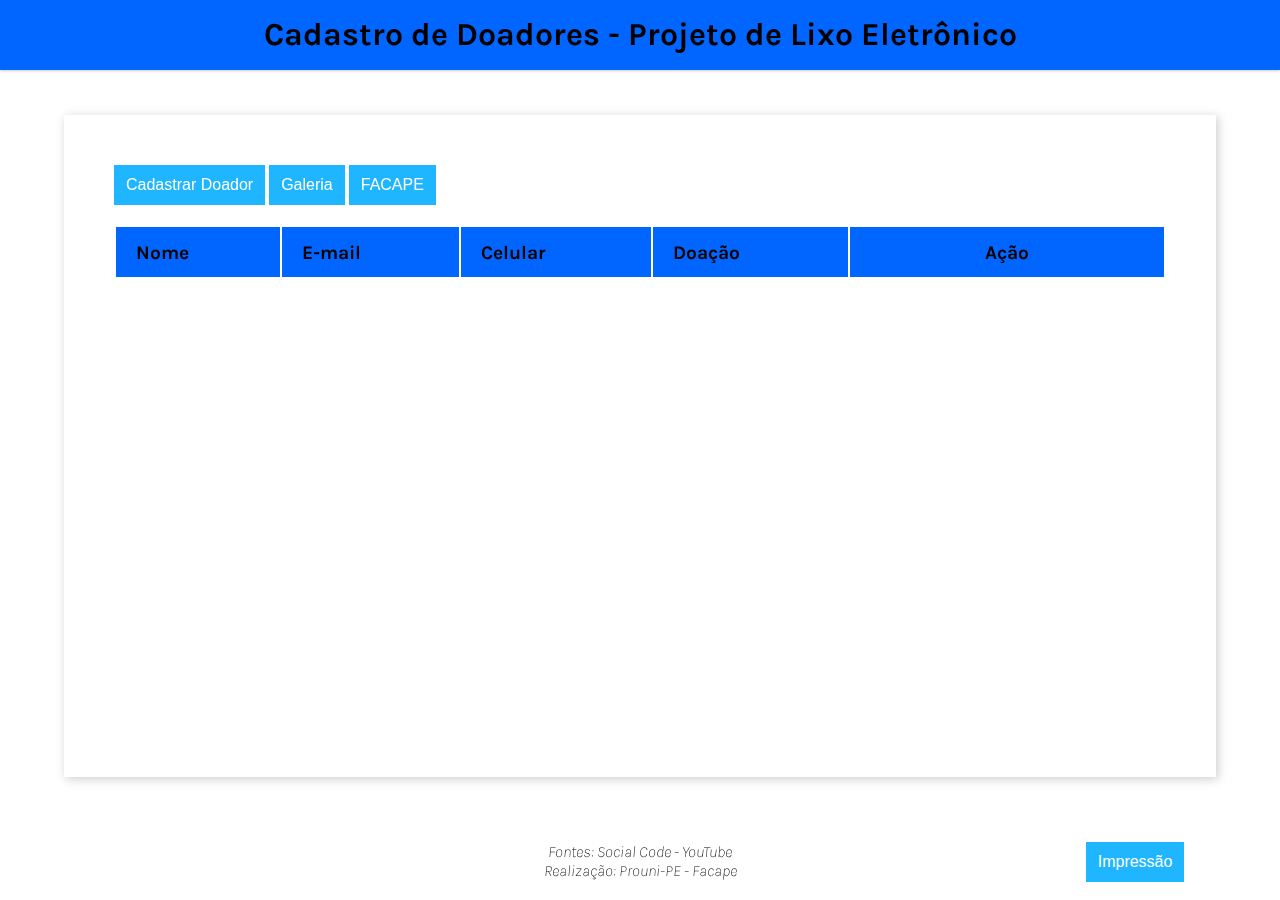
<file: index.html>
<!DOCTYPE html>
<html lang="pt-BR">

<head>
    <meta charset="UTF-8">
    <meta http-equiv="X-UA-Compatible" content="IE=edge">
    <meta name="viewport" content="width=device-width, initial-scale=1.0">
    <link rel="preconnect" href="https://fonts.gstatic.com">
    <link href="https://fonts.googleapis.com/css2?family=Karla:ital,wght@0,400;0,700;1,200;1,800&display=swap"
        rel="stylesheet">
    <link rel="stylesheet" href="css/main.css">
    <link rel="stylesheet" href="css/button.css">
    <link rel="stylesheet" href="css/records.css">
    <link rel="stylesheet" href="css/modal.css">
    <link rel="Gallery" href="Gallery/indexGallery.html">

    
    <script src="main.js" defer></script>
    <title>CRUD</title>
</head>

<body>
    <header>
        <h1 class="header-title">Cadastro de Doadores - Projeto de Lixo Eletrônico</h1>
    </header>
    <main>
       
       
        
    <div>
        <button type="button" class="button blue mobile" id="cadastrarCliente">Cadastrar Doador</button>
       
        <button type="button" title="button title" class="button-galeria" onclick=" window.open('http:Gallery/indexGallery.html', '_blank'); return false;">Galeria</button>
       
        <button type="button" title="button title" class="button-facape" onclick=" window.open('http://www.facape.br/', '_blank'); return false;">FACAPE</button>
    </div>

        <table id="tableClient" class="records">
            <thead>
                <tr>
                    <th>Nome</th>
                    <th>E-mail</th>
                    <th>Celular</th>
                    <th>Doação</th>
                    <th>Ação</th>
                </tr>
            </thead>
            <tbody>

            </tbody>
        </table>
        <div class="modal" id="modal">
            <div class="modal-content">
                <header class="modal-header">
                    <h2>Novo Doador</h2>
                    <span class="modal-close" id="modalClose">&#10006;</span>
                </header>
                <form id="form" class="modal-form">
                    <input type="text" id="nome" data-index="new" class="modal-field" placeholder="Nome do Doador"
                        required>
                    <input type="email" id="email" class="modal-field" placeholder="e-mail do Doador" required>
                    <input type="text" id="celular" class="modal-field" placeholder="Celular do Doador" required>
                    <input type="text" id="cidade" class="modal-field" placeholder="Itens Doados" required>
                </form>
                <footer class="modal-footer">
                    <button id="salvar" class="button green">Salvar</button>
                    <button id="cancelar" class="button blue">Cancelar</button>
                </footer>
            </div>
        </div>
    </main>

    <div>
        <button id="print" class="button-print" onClick="window.print()"> Impressão</button>
    <div>
        
    <footer>
       Fontes:  Social Code - YouTube
       <br>
        Realização: Prouni-PE - Facape
    </footer>
   
</body>

</html>
</file>
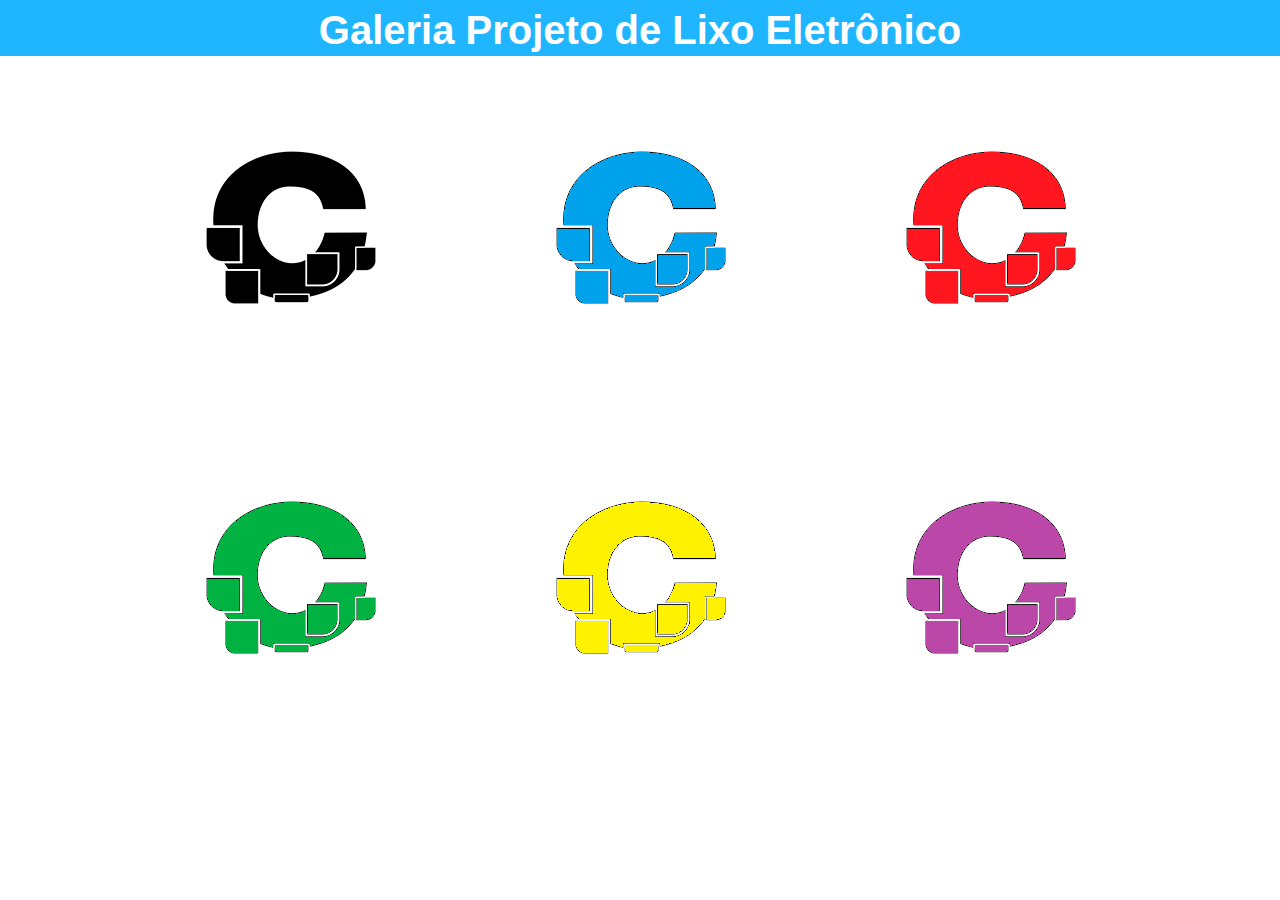
<file: Gallery/indexGallery.html>
<!DOCTYPE html>
<html lang="en">

<head>
    <meta charset="UTF-8">
    <meta name="viewport" content="width=device-width, initial-scale=1.0">
    <meta http-equiv="X-UA-Compatible" content="ie=edge">
    <link rel="stylesheet" href="estilo.css">
    <title>*Gallery-LE*</title>
</head>


<body>
    
    <header>
        <h1 type="estilo" class="header-title">Galeria Projeto de Lixo Eletrônico</h1>
    </header>

<div class="modal">
    <div class="modal_content">
        <img src="images/computao01.png" id="modal_img">
    </div>
    <span id="bt_close">&times;</span>
</div>


    <div class="container">
        <div class="row">
            <div class="card_img">
                <img src="images/computao01.png" class="small_img">
            </div>
            <div class="card_img">
                <img src="images/computao02.png" class="small_img">
            </div>
            <div class="card_img">
                <img src="images/computao03.png" class="small_img">
            </div>
        </div>
        <div class="row">
                <div class="card_img">
                    <img src="images/computao04.png" class="small_img">
                </div>
                <div class="card_img">
                    <img src="images/computao05.png" class="small_img">
                </div>
                <div class="card_img">
                    <img src="images/computao06.png" class="small_img">
                </div>
            </div>
    </div>


    <script src="galeria.js"></script>
</body>

</html>
</file>
<file: css/main.css>
*{
    padding: 0;
    margin: 0;
    box-sizing: border-box;
}

:root{
    --primary-color: #0066ff;
    --secundary-color: #cce2ff;
    --shadow-color: #CCC;
    --text-color: rgb(255, 255, 255);
}

body{
    min-height: 100vh;
    display: flex;
    flex-direction: column;
    font-family: 'karla', sans-serif;
    position:relative;
}

header{
    background-color: var(--primary-color);
    height: 70px;
    text-align: center;
    line-height: 70px;
    box-shadow: 0 1px 2px var(--shadow-color);
}

.header-title{
    color: black;
    font-size: 2rem;
}

main{
    flex-grow: 1;
    display: flex;
    flex-direction: column;
    align-items: flex-start;
    width: 90%;
    margin: 5vh auto;
    padding: 50px;
    box-shadow: 2px 2px 10px var(--shadow-color);
    gap: 20px;
}

footer{
    width:100;
    text-align: center;
    font-weight: 200;
    font-style: italic;
    padding: 20px;
}



@media (max-width:480px){
    header{
        position:fixed;
        width:100%;
    }
    .header-title{
        font-size: 1.5rem;
    }

    main{
        padding: 0;
        margin: 20px 0 0 0;
        width:100%;
        box-shadow: none;
    }
}
</file>
<file: css/button.css>
.button{
    border-style: none;
    height: 40px;
    padding: 6px 12px;
    background-color: black;
    color: white;
    font-size: 1rem;
    cursor: pointer;
    transition: box-shadow .6s ease;
}

.button.blue{
    background-color: #1FB6FF;
}

button.green{
    background-color: #13ce6780;
}

button.red{
    background-color: #ff494996;
}

.button:hover{
    box-shadow: inset 200px 0 0 #00000055;
}

.button-facape{
    background-color: #1FB6FF;
    border-style: none;
    height: 40px;
    padding: 8px 12px;
    background-color: #1FB6FF;
    color: white;
    font-size: 1rem;
    cursor: pointer ;
}

 

.button-galeria{
    background-color: #1FB6FF;
    border-style: none;
    height: 40px;
    padding: 8px 12px;
    background-color: #1FB6FF;
    color: white;
    font-size: 1rem;
    cursor: pointer ;

}

@media(max-width:480px){
    .button.mobile{
        color:transparent;
        font-size:0;
        width:50px;
        height:50px;
        border-radius: 50%;
        position:fixed;
        top: 90vh;
        left: 80vw;
    }
    .button.mobile::before{
        content: "+";
        color:black;
        font-size:2rem;
        width:100%;
        height:100%;
    }
}

.button-print{
    background-color: #1FB6FF;
    border-style: none;
    height: 40px;
    padding: 8px 12px;
    background-color: #1FB6FF;
    color: white;
    font-size: 1rem;
    cursor: pointer ;
    position: absolute;
    right:2cm;
    margin:20px;
}
</file>
<file: css/records.css>
.records{
    width: 100%;
    user-select: none;
    text-align: left;
}

.records th{
    height: 50px;
    background-color: var(--primary-color);
    padding-left: 20px;
    font-size: 1.2rem;    
}
.records td{
    height: 50px;
    padding-left: 20px;
}

.records th:last-child,
.records td:last-child{
    padding: 0;
    min-width: 140px;
    text-align: center;
}

.records tr:hover{
    background-color: var(--secundary-color);
}

@media(max-width:480px){
    .records{
        border-spacing: 5px;
    }
    .records thead{
        display:none;
    }
    .records tr{
        box-shadow: 0 1px 3px var(--shadow-color);
    }
    .records td:not(:first-child){
        display:flex;
        justify-content: space-between;
        padding: 0 20px;
    }

    .records td{
        margin:10px 0;
    }

    .records tr:hover{
        background-color: inherit;
    }
}
</file>
<file: css/modal.css>
.modal{
    position: fixed;
    top:0;
    left:0;
    width: 100%;
    height: 100%;
    background: #00000090;
    opacity: 0;
    z-index: -1;
}

.modal.active{
    opacity: 1;
    z-index: 1;
}

.modal-content{
    display: flex;
    flex-direction: column;
    gap:20px;
    width: 50vw;
    margin: 15vh auto;
    padding-bottom: 20px;
    background-color: white;
    box-shadow: 1px 1px 10px black;
}

.modal-header{
    display: flex;
    position: relative;
    justify-content: center;
    height: 40px;
    line-height: 40px;
    font-size: 1rem;
}



.modal-close{
    position: absolute;
    right: 0;
    display: block;
    width: 40px;
    height: 40px;
    text-align: center;
    user-select: none;
    cursor: pointer;
}

.modal-close:hover{
    background-color: #FF4949;
    color: white;
}

.modal-form{
    display: flex;
    justify-content: space-between;
    flex-wrap: wrap;
    gap: 20px;
    padding: 0 20px;
}

.modal-field{
    width: calc(50% - 10px);
    height: 40px;
    outline-style: none;
    border-style: none;
    box-shadow: 0 0 2px black;
    padding: 0 10px;
    font-size:1rem;
}

.modal-field:focus{
    border: 2px solid var(--primary-color);
    box-shadow: 0 0 3px var(--primary-color);
}


.modal-footer{
    background-color: inherit;
    text-align: right;
    padding: 0 20px;
}

@media (max-width:480px){
    .modal{
        top:100%;
        transition: all 1s ease;
    }
    .modal.active{
        top:0;
    }
    .modal-content{
        margin:0;
        width:100%;
        position:fixed;
    }
    .modal-field{
        width:100%;
    }
}
</file>
<file: Gallery/estilo.css>
*{
    margin: 0;
    padding: 0;
}

.card_img{
    width: 300px;
    height: 300px;
    overflow: hidden;
    margin: 25px;
}

.small_img{
    height: 100%;
    cursor: pointer;
    transition: all linear 0.4s;
}
.small_img:hover{
    filter: grayscale(100%);
    transform: scale(1.1);
}

.row{
    display: flex;
    justify-content: center;
    flex-wrap: wrap;
}

#modal_img{
    width: 65vw;
    transform: scale(0);
    transition: all linear .3s;
}

.modal_active #modal_img{
    transform: scale(1);
}
.modal{

    width: 100vw;
    height: 100vh;
    background-color: rgba(0, 0, 0, .7);
    position: fixed;
    visibility: hidden;
    z-index: 1;
    opacity: 0;
    transition: visibility 0.8s linear, opacity 0.5s linear;
}

.modal_content{
    display: flex;
    justify-content: center;
    align-items: center;
    height: 100vh;
}

#bt_close{
    color:#fff;
    background-color: #000;
    position: absolute;
    top:10px;
    right: 10px;
    padding: 5px 10px;
    font-size: 25px;
    border:solid 1px #fff;
    transition: all ease-out .4s;
    cursor: pointer;
}
#bt_close:hover{
    background-color: #f00;
}

.modal_active{
    visibility: visible;
    opacity: 1;

}


.header-title{
    background-color: #1FB6FF;
    border-style: none;
    height: 40px;
    padding: 8px 12px;
    background-color: #1FB6FF;
    color: white;
    text-align: center;
    font-family: -apple-system, BlinkMacSystemFont, 'Segoe UI', Roboto, Oxygen, Ubuntu, Cantarell, 'Open Sans', 'Helvetica Neue', sans-serif;
    font-size: 40px;
}
</file>
